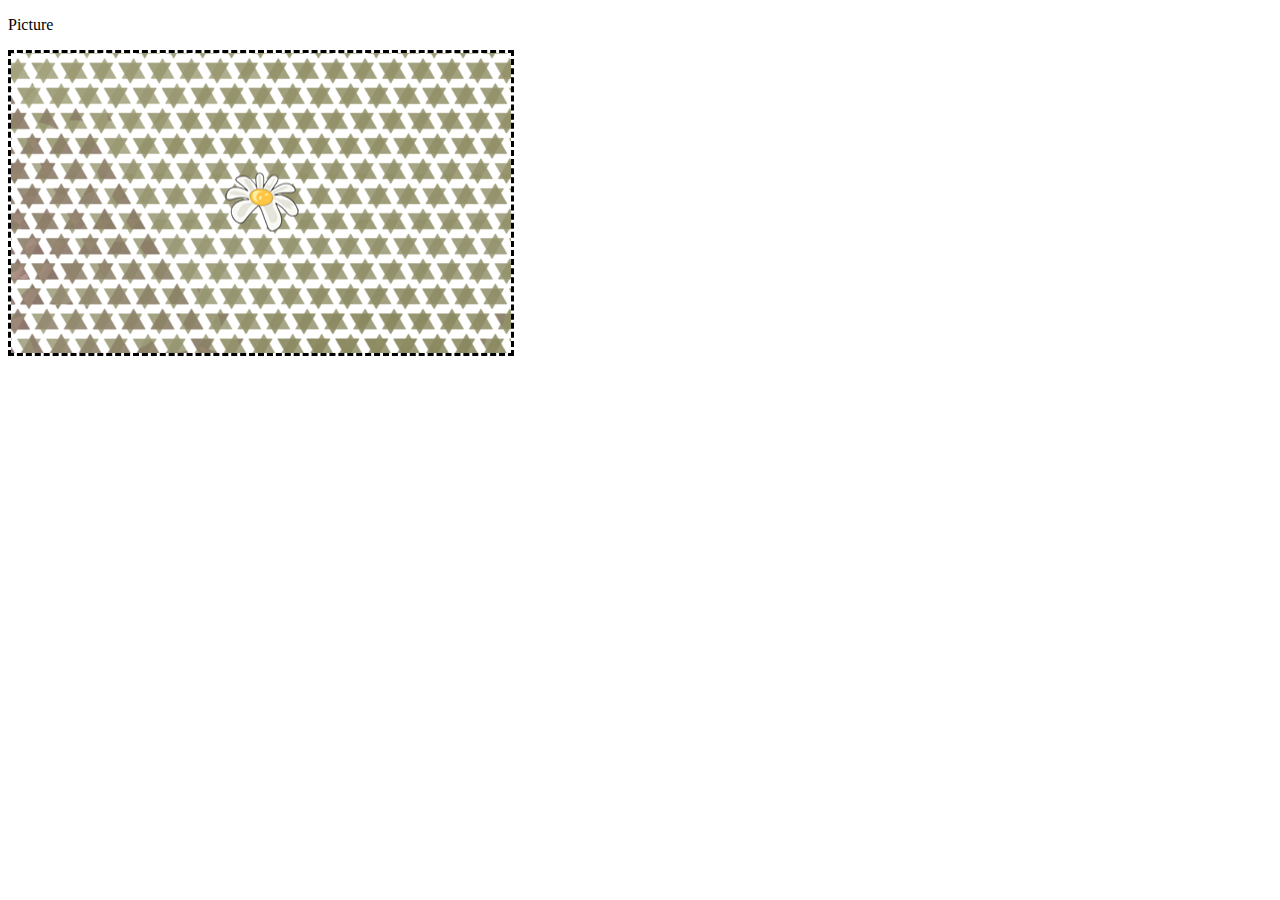
<file: qrweb/src/main/webapp/test.html>
<!DOCTYPE html>
<html lang="en">
<head>
    <meta charset="utf-8">
    <title>EaselJS Example</title>

    <script src="js/lib/easeljs-0.8.1.min.js"></script>

    <script>
        var canvas, stage;

        var mouseTarget;	// the display object currently under the mouse, or being dragged
        var dragStarted;	// indicates whether we are currently in a drag operation
        var offset;
        var update = true;

        function init() {
            // examples.showDistractor();
            // create stage and point it to the canvas:
            canvas = document.getElementById("qrCanvas");
            stage = new createjs.Stage(canvas);

            var bg = new createjs.Bitmap('img/background.png');
            stage.addChild(bg);

            // enable touch interactions if supported on the current device:
            createjs.Touch.enable(stage);

            // enabled mouse over / out events
            stage.enableMouseOver(10);
            stage.mouseMoveOutside = true; // keep tracking the mouse even when it leaves the canvas

            // load the source image:
            var image = new Image();
            image.src = "img/daisy.png";
            image.onload = handleImageLoad;
        }

        function stop() {
            createjs.Ticker.removeEventListener("tick", tick);
        }

        function handleImageLoad(event) {
            var image = event.target;
            var bitmap;
            var container = new createjs.Container();
            stage.addChild(container);

            bitmap = new createjs.Bitmap(image);
            container.addChild(bitmap);
            bitmap.x = canvas.width * 0.5;
            bitmap.y = canvas.height * 0.5;
            bitmap.rotation = 0;
            bitmap.regX = bitmap.image.width / 2;
            bitmap.regY = bitmap.image.height / 2;
            bitmap.name = "bmp_qr";
            bitmap.cursor = "pointer";

            // using "on" binds the listener to the scope of the currentTarget by default
            // in this case that means it executes in the scope of the button.
            bitmap.on("mousedown", function (evt) {
                this.parent.addChild(this);
                this.offset = {x: this.x - evt.stageX, y: this.y - evt.stageY};
                this.alpha = 0.5;
                update = true;
            });

            // the pressmove event is dispatched when the mouse moves after a mousedown on the target until the mouse is released.
            bitmap.on("pressmove", function (evt) {
                this.x = evt.stageX + this.offset.x;
                this.y = evt.stageY + this.offset.y;
                // indicate that the stage should be updated on the next tick:
                update = true;
                this.alpha = 0.5;
            });

            bitmap.on("pressup", function (evt) {
                update = true;
                this.alpha = 0.9;
            });

            bitmap.on("rollover", function (evt) {
                this.alpha = 0.9;
                update = true;
            });

            bitmap.on("rollout", function (evt) {
                this.alpha = 1.0;
                update = true;
            });

            // examples.hideDistractor();
            createjs.Ticker.addEventListener("tick", tick);
        }

        function tick(event) {
            // this set makes it so the stage only re-renders when an event handler indicates a change has happened.
            if (update) {
                update = false; // only update once
                stage.update(event);
            }
        }
    </script>

</head>

<body onload="init();">
<p>Picture</p>

<div>
    <canvas id="qrCanvas" width="500" height="300" style="border: dashed"></canvas>
</div>
</body>
</body>
</html>
</file>
